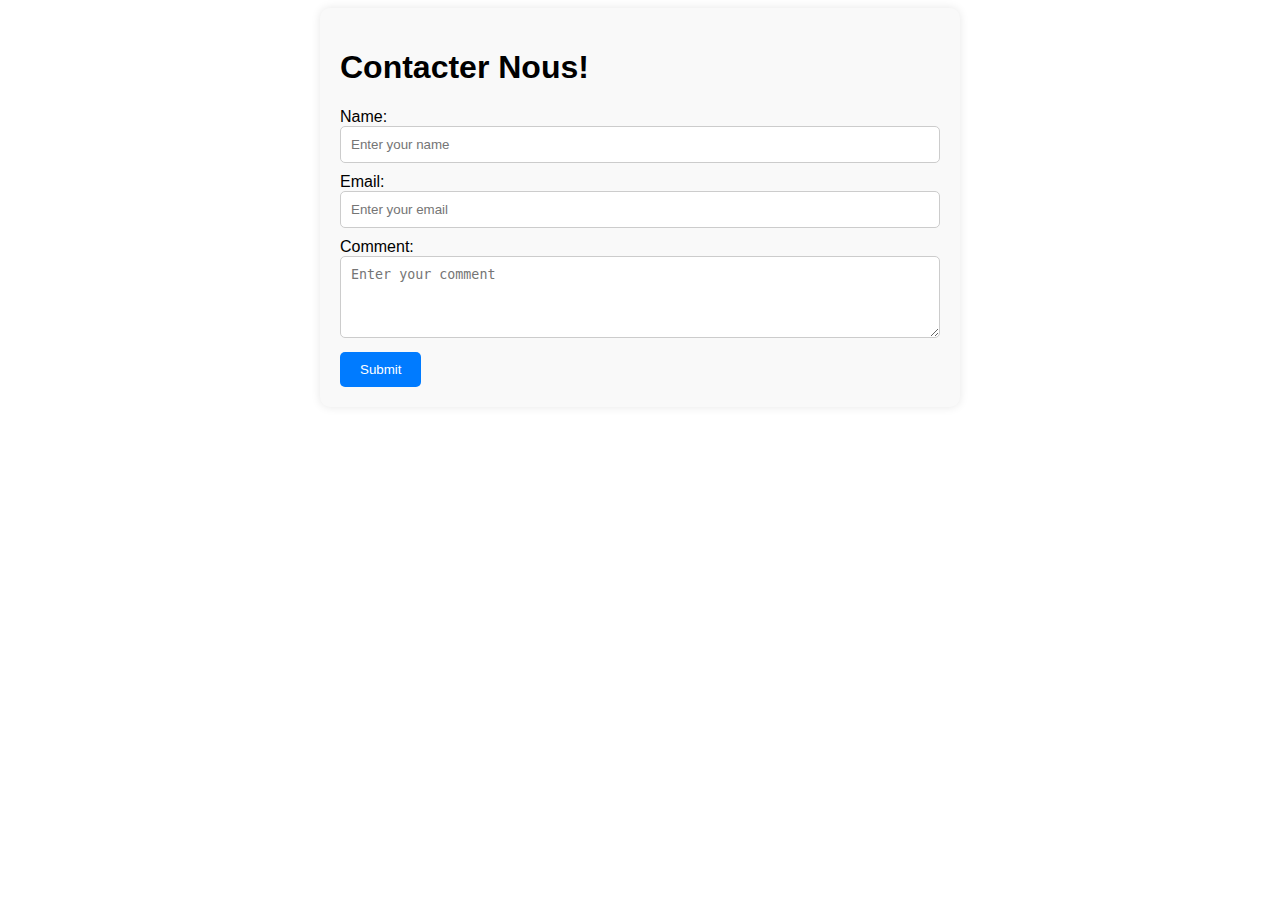
<file: fff.html>
<!DOCTYPE html>
<html lang="en">
<head>
<meta charset="UTF-8">
<meta name="viewport" content="width=device-width, initial-scale=1.0">
<title>Contacter Nous!</title>
<style>
    /* Styles for the form */
    body {
        font-family: Arial, sans-serif;
    }
    .form-container {
        max-width: 600px;
        margin: auto;
        padding: 20px;
        border-radius: 10px;
        box-shadow: 0 0 10px rgba(0, 0, 0, 0.1);
        background-color: #f9f9f9;
    }
    input[type="text"],
    input[type="email"],
    textarea {
        width: 100%;
        padding: 10px;
        margin-bottom: 10px;
        border: 1px solid #ccc;
        border-radius: 5px;
        box-sizing: border-box;
    }
    input[type="submit"] {
        background-color: #007bff;
        color: #fff;
        border: none;
        padding: 10px 20px;
        border-radius: 5px;
        cursor: pointer;
        transition: background-color 0.3s ease;
    }
    input[type="submit"]:hover {
        background-color: #0056b3;
    }
</style>
</head>
<body>
    <div class="form-container">
        <h1>Contacter Nous!</h1>
        <form id="commentForm">
            <label for="name">Name:</label>
            <input type="text" id="name" name="name" placeholder="Enter your name" required><br>
            <label for="email">Email:</label>
            <input type="email" id="email" name="email" placeholder="Enter your email" required><br>
            <label for="comment">Comment:</label><br>
            <textarea id="comment" name="comment" rows="4" placeholder="Enter your comment" required></textarea><br>
            <input type="submit" value="Submit">
        </form>
    </div>

    <script>
        document.getElementById("commentForm").addEventListener("submit", function(event) {
            event.preventDefault(); // Prevent the form from submitting

            // Show a professional message for successful submission
            alert("Thank you for your comment! We appreciate your feedback.");

            // You can also submit the form data to a server using AJAX if needed
        });
    </script>
</body>
</html>
</file>
